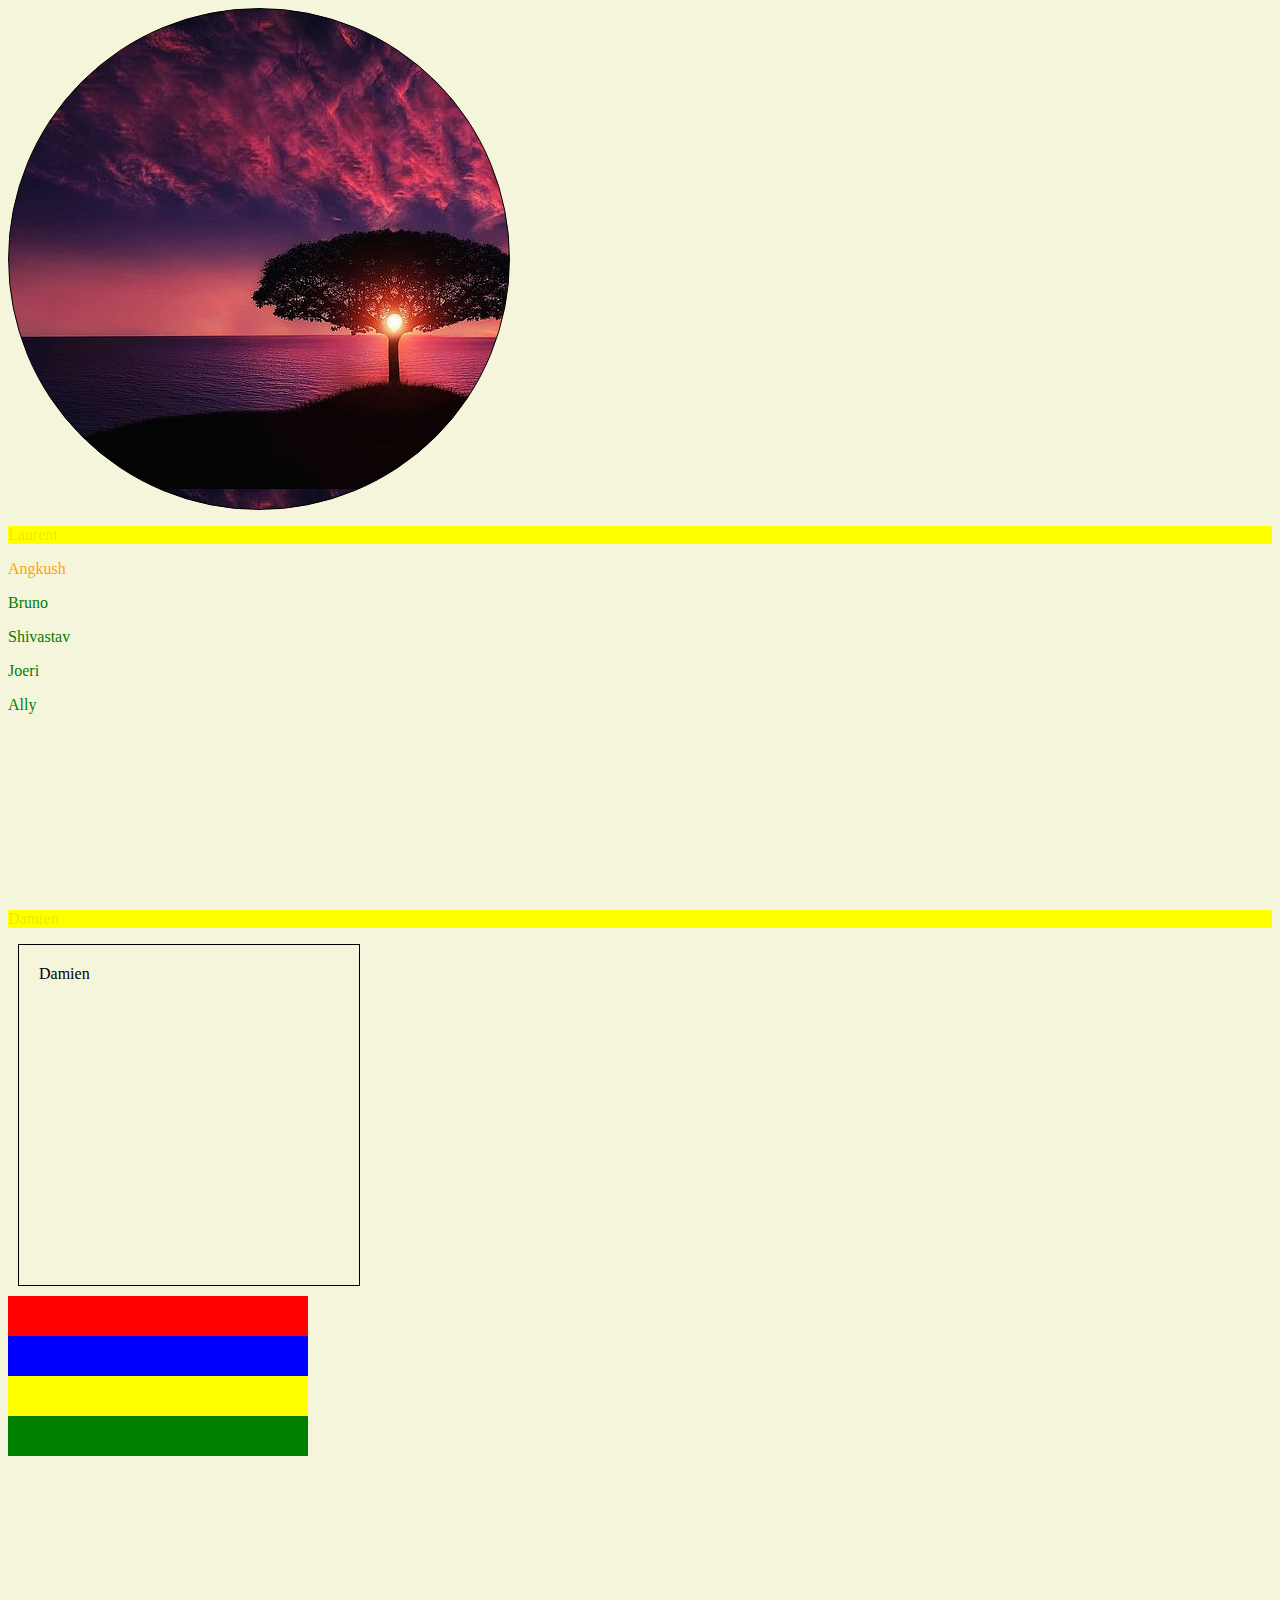
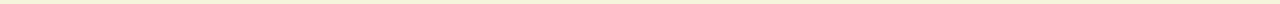
<file: Week_1_HTML_CSS/Day_1_HTML/css_basics.html>
<!DOCTYPE html>
<html lang="en">
<head>
    <meta charset="UTF-8">
    <link rel="stylesheet" href="style.css">
    <title>Title</title>
</head>
<body>
    <div class="profile"></div>

    <p>Laurent</p>
    <p>Angkush</p>
    <div>
        <form>
            <p>Bruno</p>
            <p>Shivastav</p>
            <p>Joeri</p>
            <p>Ally</p>
        </form>
    </div>
    <p>Damien</p>


    <div class="damien">
        Damien
    </div>

    <div style="width: 300px">
        <div class="r1 r_all"></div>
        <div class="r2 r_all"></div>
        <div class="r3 r_all"></div>
        <div class="r4 r_all"></div>
    </div>
</body>
</html>
</file>
<file: Week_1_HTML_CSS/Day_1_HTML/style.css>
/*Universal selector*/
* {
    background-color: beige;
}

h1 {
    color: red;
}

h2 {
    color: #00FF00;
    background-color: rgb(0, 0, 255);
}

h3, h4, h5, h6 {
    color: cadetblue;
}

#h6_elem{
    color: blueviolet;
}

.post{
    font-size: 30px;
    text-align: justify;
    color: black;
    width: 500px;
}

.background-green{
    background-color: green;
}

.profile{
    width: 500px;
    height: 500px;
    border: 1px solid black;
    /*border-style: solid;*/
    /*border-width: 1px;*/
    /*border-color: black;*/
    border-radius: 50%;
    background-image: url("image.jpeg");
}

div{
    width: 300px;
    height: 300px;
    /*border: 1px solid black;*/
}

p {
    color: orange;
}

/*div > p {*/
div p {
    color: green;
}

/*div ~ p{*/
div + p {
    background-color: yellow;
    color: rgba(0,0,0, 0.1);
}

.damien{
    border: 1px solid black;
    padding: 20px;
    margin: 10px;
}

.r1{
    background-color: red;
}
.r2{
    background-color: blue;
}
.r3{
    background-color: yellow;
}
.r4{
    background-color: green;
}

.r_all{
    height: 40px;
}
.flag{
    border: none;
    width: 300px;
    height: 200px;
    /*border-collapse: collapse;*/
}
</file>
